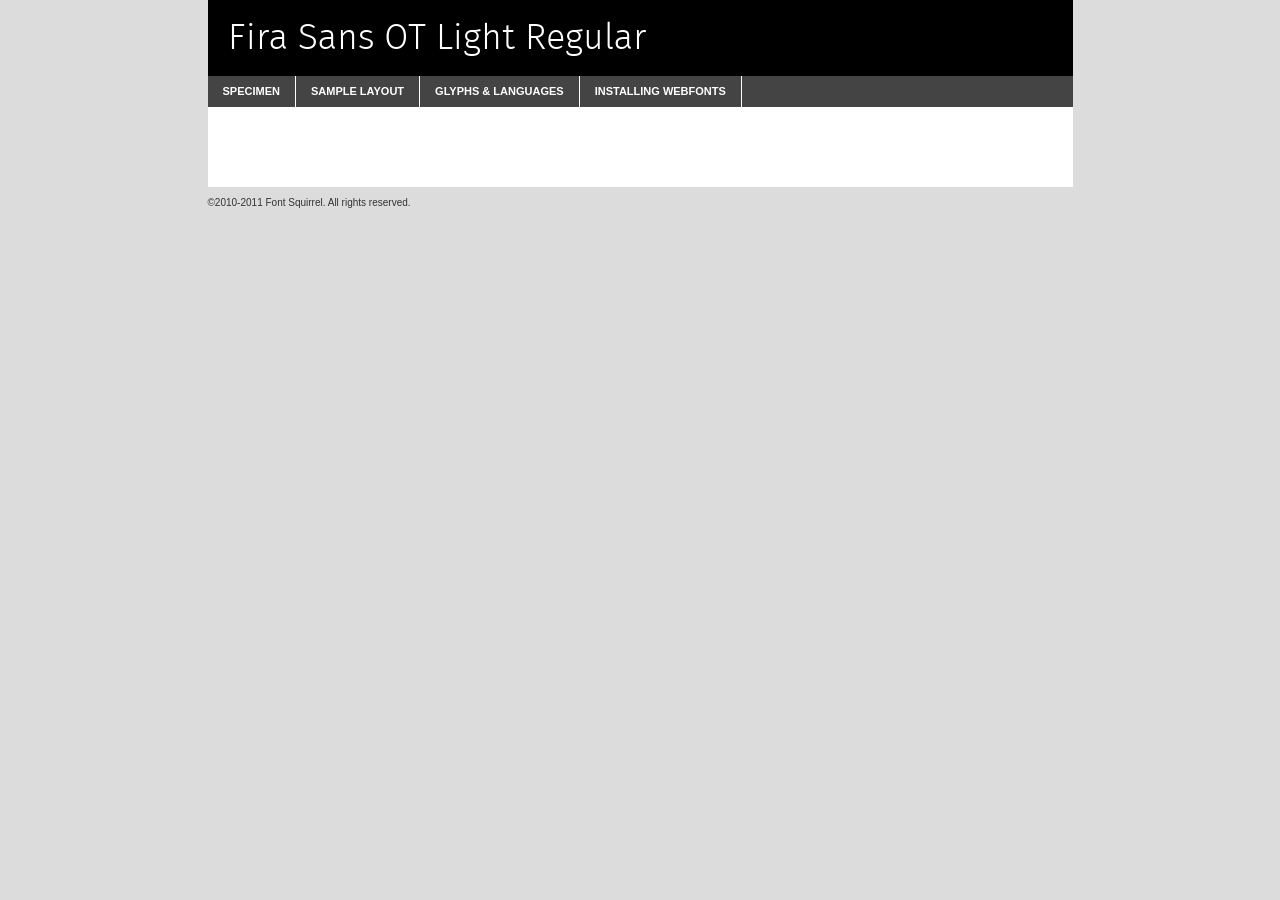
<file: css/fonts/fire-sans/firasansot-light-demo.html>
<!DOCTYPE html PUBLIC "-//W3C//DTD XHTML 1.0 Transitional//EN"
	"http://www.w3.org/TR/xhtml1/DTD/xhtml1-transitional.dtd">

<html xmlns="http://www.w3.org/1999/xhtml" xml:lang="en" lang="en">
<head>
	<meta http-equiv="Content-Type" content="text/html; charset=utf-8" />
	<script src="http://ajax.googleapis.com/ajax/libs/jquery/1.7.2/jquery.min.js" type="text/javascript" charset="utf-8"></script>
	<script src="specimen_files/easytabs.js" type="text/javascript" charset="utf-8"></script>
	<link rel="stylesheet" href="specimen_files/specimen_stylesheet.css" type="text/css" charset="utf-8" />
	<link rel="stylesheet" href="stylesheet.css" type="text/css" charset="utf-8" />

	<style type="text/css">
					body{
				font-family: 'fira_sans_otlight';
							}
		</style>

	<title>Fira Sans OT Light Regular Specimen</title>
	
	
	<script type="text/javascript" charset="utf-8">
		$(document).ready(function() {
			$('#container').easyTabs({defaultContent:1});
		});
	</script>
</head>

<body>
<div id="container">
	<div id="header">
		Fira Sans OT Light Regular	</div>
	<ul class="tabs">
		<li><a href="#specimen">Specimen</a></li>
		<li><a href="#layout">Sample Layout</a></li>
				<li><a href="#glyphs">Glyphs &amp; Languages</a></li>
		<li><a href="#installing">Installing Webfonts</a></li>
		
	</ul>
	
	<div id="main_content">

		
			<div id="specimen">
		
				<div class="section">
					<div class="grid12 firstcol">
						<div class="huge">AaBb</div>
					</div>
				</div>
		
				<div class="section">
					<div class="glyph_range">A&#x200B;B&#x200b;C&#x200b;D&#x200b;E&#x200b;F&#x200b;G&#x200b;H&#x200b;I&#x200b;J&#x200b;K&#x200b;L&#x200b;M&#x200b;N&#x200b;O&#x200b;P&#x200b;Q&#x200b;R&#x200b;S&#x200b;T&#x200b;U&#x200b;V&#x200b;W&#x200b;X&#x200b;Y&#x200b;Z&#x200b;a&#x200b;b&#x200b;c&#x200b;d&#x200b;e&#x200b;f&#x200b;g&#x200b;h&#x200b;i&#x200b;j&#x200b;k&#x200b;l&#x200b;m&#x200b;n&#x200b;o&#x200b;p&#x200b;q&#x200b;r&#x200b;s&#x200b;t&#x200b;u&#x200b;v&#x200b;w&#x200b;x&#x200b;y&#x200b;z&#x200b;1&#x200b;2&#x200b;3&#x200b;4&#x200b;5&#x200b;6&#x200b;7&#x200b;8&#x200b;9&#x200b;0&#x200b;&amp;&#x200b;.&#x200b;,&#x200b;?&#x200b;!&#x200b;&#64;&#x200b;(&#x200b;)&#x200b;#&#x200b;$&#x200b;%&#x200b;*&#x200b;+&#x200b;-&#x200b;=&#x200b;:&#x200b;;</div>
				</div>
				<div class="section">
					<div class="grid12 firstcol">
						<table class="sample_table">
							<tr><td>10</td><td class="size10">abcdefghijklmnopqrstuvwxyzABCDEFGHIJKLMNOPQRSTUVWXYZ0123456789abcdefghijklmnopqrstuvwxyzABCDEFGHIJKLMNOPQRSTUVWXYZ0123456789abcdefghijklmnopqrstuvwxyzABCDEFGHIJKLMNOPQRSTUVWXYZ</td></tr>
							<tr><td>11</td><td class="size11">abcdefghijklmnopqrstuvwxyzABCDEFGHIJKLMNOPQRSTUVWXYZ0123456789abcdefghijklmnopqrstuvwxyzABCDEFGHIJKLMNOPQRSTUVWXYZ0123456789abcdefghijklmnopqrstuvwxyzABCDEFGHIJKLMNOPQRSTUVWXYZ</td></tr>
							<tr><td>12</td><td class="size12">abcdefghijklmnopqrstuvwxyzABCDEFGHIJKLMNOPQRSTUVWXYZ0123456789abcdefghijklmnopqrstuvwxyzABCDEFGHIJKLMNOPQRSTUVWXYZ0123456789abcdefghijklmnopqrstuvwxyzABCDEFGHIJKLMNOPQRSTUVWXYZ</td></tr>
							<tr><td>13</td><td class="size13">abcdefghijklmnopqrstuvwxyzABCDEFGHIJKLMNOPQRSTUVWXYZ0123456789abcdefghijklmnopqrstuvwxyzABCDEFGHIJKLMNOPQRSTUVWXYZ0123456789abcdefghijklmnopqrstuvwxyzABCDEFGHIJKLMNOPQRSTUVWXYZ</td></tr>
							<tr><td>14</td><td class="size14">abcdefghijklmnopqrstuvwxyzABCDEFGHIJKLMNOPQRSTUVWXYZ0123456789abcdefghijklmnopqrstuvwxyzABCDEFGHIJKLMNOPQRSTUVWXYZ0123456789abcdefghijklmnopqrstuvwxyzABCDEFGHIJKLMNOPQRSTUVWXYZ</td></tr>
							<tr><td>16</td><td class="size16">abcdefghijklmnopqrstuvwxyzABCDEFGHIJKLMNOPQRSTUVWXYZ0123456789abcdefghijklmnopqrstuvwxyzABCDEFGHIJKLMNOPQRSTUVWXYZ</td></tr>
							<tr><td>18</td><td class="size18">abcdefghijklmnopqrstuvwxyzABCDEFGHIJKLMNOPQRSTUVWXYZ0123456789abcdefghijklmnopqrstuvwxyzABCDEFGHIJKLMNOPQRSTUVWXYZ</td></tr>
							<tr><td>20</td><td class="size20">abcdefghijklmnopqrstuvwxyzABCDEFGHIJKLMNOPQRSTUVWXYZ0123456789abcdefghijklmnopqrstuvwxyzABCDEFGHIJKLMNOPQRSTUVWXYZ</td></tr>
							<tr><td>24</td><td class="size24">abcdefghijklmnopqrstuvwxyzABCDEFGHIJKLMNOPQRSTUVWXYZ0123456789abcdefghijklmnopqrstuvwxyzABCDEFGHIJKLMNOPQRSTUVWXYZ</td></tr>
							<tr><td>30</td><td class="size30">abcdefghijklmnopqrstuvwxyzABCDEFGHIJKLMNOPQRSTUVWXYZ0123456789abcdefghijklmnopqrstuvwxyzABCDEFGHIJKLMNOPQRSTUVWXYZ</td></tr>
							<tr><td>36</td><td class="size36">abcdefghijklmnopqrstuvwxyzABCDEFGHIJKLMNOPQRSTUVWXYZ0123456789abcdefghijklmnopqrstuvwxyzABCDEFGHIJKLMNOPQRSTUVWXYZ</td></tr>
							<tr><td>48</td><td class="size48">abcdefghijklmnopqrstuvwxyzABCDEFGHIJKLMNOPQRSTUVWXYZ0123456789abcdefghijklmnopqrstuvwxyzABCDEFGHIJKLMNOPQRSTUVWXYZ</td></tr>
							<tr><td>60</td><td class="size60">abcdefghijklmnopqrstuvwxyzABCDEFGHIJKLMNOPQRSTUVWXYZ0123456789abcdefghijklmnopqrstuvwxyzABCDEFGHIJKLMNOPQRSTUVWXYZ</td></tr>
							<tr><td>72</td><td class="size72">abcdefghijklmnopqrstuvwxyzABCDEFGHIJKLMNOPQRSTUVWXYZ0123456789abcdefghijklmnopqrstuvwxyzABCDEFGHIJKLMNOPQRSTUVWXYZ</td></tr>
							<tr><td>90</td><td class="size90">abcdefghijklmnopqrstuvwxyzABCDEFGHIJKLMNOPQRSTUVWXYZ0123456789abcdefghijklmnopqrstuvwxyzABCDEFGHIJKLMNOPQRSTUVWXYZ</td></tr>
						</table>
				
					</div>
			
				</div>
		
		
		
								<div class="section" id="bodycomparison">


										<div id="xheight">
				<div class="fontbody">&#x25FC;&#x25FC;&#x25FC;&#x25FC;&#x25FC;&#x25FC;&#x25FC;&#x25FC;&#x25FC;&#x25FC;&#x25FC;&#x25FC;&#x25FC;&#x25FC;&#x25FC;&#x25FC;&#x25FC;&#x25FC;&#x25FC;&#x25FC;&#x25FC;&#x25FC;&#x25FC;&#x25FC;&#x25FC;&#x25FC;&#x25FC;&#x25FC;&#x25FC;&#x25FC;&#x25FC;&#x25FC;&#x25FC;&#x25FC;&#x25FC;&#x25FC;&#x25FC;&#x25FC;&#x25FC;&#x25FC;&#x25FC;&#x25FC;&#x25FC;&#x25FC;&#x25FC;&#x25FC;&#x25FC;&#x25FC;&#x25FC;&#x25FC;&#x25FC;&#x25FC;&#x25FC;&#x25FC;&#x25FC;&#x25FC;&#x25FC;&#x25FC;&#x25FC;&#x25FC;&#x25FC;&#x25FC;&#x25FC;&#x25FC;&#x25FC;&#x25FC;&#x25FC;&#x25FC;&#x25FC;&#x25FC;&#x25FC;&#x25FC;&#x25FC;&#x25FC;&#x25FC;&#x25FC;&#x25FC;&#x25FC;&#x25FC;&#x25FC;&#x25FC;&#x25FC;&#x25FC;&#x25FC;&#x25FC;&#x25FC;&#x25FC;&#x25FC;&#x25FC;&#x25FC;&#x25FC;&#x25FC;&#x25FC;&#x25FC;&#x25FC;&#x25FC;&#x25FC;&#x25FC;&#x25FC;body</div><div class="arialbody">body</div><div class="verdanabody">body</div><div class="georgiabody">body</div></div>
										<div class="fontbody" style="z-index:1">
											body<span>Fira Sans OT Light Regular</span>
										</div>
										<div class="arialbody" style="z-index:1">
											body<span>Arial</span>
										</div>
										<div class="verdanabody" style="z-index:1">
											body<span>Verdana</span>
										</div>
										<div class="georgiabody" style="z-index:1">
											body<span>Georgia</span>
										</div>



								</div>
		
		
				<div class="section psample psample_row1" id="">
					
					<div class="grid2 firstcol">
						<p class="size10"><span>10.</span>Aenean lacinia bibendum nulla sed consectetur. Fusce dapibus, tellus ac cursus commodo, tortor mauris condimentum nibh, ut fermentum massa justo sit amet risus. Nullam id dolor id nibh ultricies vehicula ut id elit. Cum sociis natoque penatibus et magnis dis parturient montes, nascetur ridiculus mus. Nulla vitae elit libero, a pharetra augue.</p>
			
					</div>
					<div class="grid3">
						<p class="size11"><span>11.</span>Aenean lacinia bibendum nulla sed consectetur. Fusce dapibus, tellus ac cursus commodo, tortor mauris condimentum nibh, ut fermentum massa justo sit amet risus. Nullam id dolor id nibh ultricies vehicula ut id elit. Cum sociis natoque penatibus et magnis dis parturient montes, nascetur ridiculus mus. Nulla vitae elit libero, a pharetra augue.</p>
			
					</div>
					<div class="grid3">
						<p class="size12"><span>12.</span>Aenean lacinia bibendum nulla sed consectetur. Fusce dapibus, tellus ac cursus commodo, tortor mauris condimentum nibh, ut fermentum massa justo sit amet risus. Nullam id dolor id nibh ultricies vehicula ut id elit. Cum sociis natoque penatibus et magnis dis parturient montes, nascetur ridiculus mus. Nulla vitae elit libero, a pharetra augue.</p>
			
					</div>
					<div class="grid4">
						<p class="size13"><span>13.</span>Aenean lacinia bibendum nulla sed consectetur. Fusce dapibus, tellus ac cursus commodo, tortor mauris condimentum nibh, ut fermentum massa justo sit amet risus. Nullam id dolor id nibh ultricies vehicula ut id elit. Cum sociis natoque penatibus et magnis dis parturient montes, nascetur ridiculus mus. Nulla vitae elit libero, a pharetra augue.</p>
			
					</div>
					<div class="white_blend"></div>
					
				</div>
				<div class="section psample psample_row2" id="">
					<div class="grid3 firstcol">
						<p class="size14"><span>14.</span>Aenean lacinia bibendum nulla sed consectetur. Fusce dapibus, tellus ac cursus commodo, tortor mauris condimentum nibh, ut fermentum massa justo sit amet risus. Nullam id dolor id nibh ultricies vehicula ut id elit. Cum sociis natoque penatibus et magnis dis parturient montes, nascetur ridiculus mus. Nulla vitae elit libero, a pharetra augue.</p>
			
					</div>
					<div class="grid4">
						<p class="size16"><span>16.</span>Aenean lacinia bibendum nulla sed consectetur. Fusce dapibus, tellus ac cursus commodo, tortor mauris condimentum nibh, ut fermentum massa justo sit amet risus. Nullam id dolor id nibh ultricies vehicula ut id elit. Cum sociis natoque penatibus et magnis dis parturient montes, nascetur ridiculus mus. Nulla vitae elit libero, a pharetra augue.</p>
			
					</div>
					<div class="grid5">
						<p class="size18"><span>18.</span>Aenean lacinia bibendum nulla sed consectetur. Fusce dapibus, tellus ac cursus commodo, tortor mauris condimentum nibh, ut fermentum massa justo sit amet risus. Nullam id dolor id nibh ultricies vehicula ut id elit. Cum sociis natoque penatibus et magnis dis parturient montes, nascetur ridiculus mus. Nulla vitae elit libero, a pharetra augue.</p>
			
					</div>

					<div class="white_blend"></div>

				</div>
				
				<div class="section psample psample_row3" id="">
					<div class="grid5 firstcol">
						<p class="size20"><span>20.</span>Aenean lacinia bibendum nulla sed consectetur. Fusce dapibus, tellus ac cursus commodo, tortor mauris condimentum nibh, ut fermentum massa justo sit amet risus. Nullam id dolor id nibh ultricies vehicula ut id elit. Cum sociis natoque penatibus et magnis dis parturient montes, nascetur ridiculus mus. Nulla vitae elit libero, a pharetra augue.</p>
					</div>
					<div class="grid7">
						<p class="size24"><span>24.</span>Aenean lacinia bibendum nulla sed consectetur. Fusce dapibus, tellus ac cursus commodo, tortor mauris condimentum nibh, ut fermentum massa justo sit amet risus. Nullam id dolor id nibh ultricies vehicula ut id elit. Cum sociis natoque penatibus et magnis dis parturient montes, nascetur ridiculus mus. Nulla vitae elit libero, a pharetra augue.</p>
					</div>
					
					<div class="white_blend"></div>
					
				</div>
				
				<div class="section psample psample_row4" id="">
					<div class="grid12 firstcol">
						<p class="size30"><span>30.</span>Aenean lacinia bibendum nulla sed consectetur. Fusce dapibus, tellus ac cursus commodo, tortor mauris condimentum nibh, ut fermentum massa justo sit amet risus. Nullam id dolor id nibh ultricies vehicula ut id elit. Cum sociis natoque penatibus et magnis dis parturient montes, nascetur ridiculus mus. Nulla vitae elit libero, a pharetra augue.</p>
					</div>
					<div class="white_blend"></div>
					
				</div>
				
				
				
				<div class="section psample psample_row1 fullreverse">
					<div class="grid2 firstcol">
						<p class="size10"><span>10.</span>Aenean lacinia bibendum nulla sed consectetur. Fusce dapibus, tellus ac cursus commodo, tortor mauris condimentum nibh, ut fermentum massa justo sit amet risus. Nullam id dolor id nibh ultricies vehicula ut id elit. Cum sociis natoque penatibus et magnis dis parturient montes, nascetur ridiculus mus. Nulla vitae elit libero, a pharetra augue.</p>
			
					</div>
					<div class="grid3">
						<p class="size11"><span>11.</span>Aenean lacinia bibendum nulla sed consectetur. Fusce dapibus, tellus ac cursus commodo, tortor mauris condimentum nibh, ut fermentum massa justo sit amet risus. Nullam id dolor id nibh ultricies vehicula ut id elit. Cum sociis natoque penatibus et magnis dis parturient montes, nascetur ridiculus mus. Nulla vitae elit libero, a pharetra augue.</p>
			
					</div>
					<div class="grid3">
						<p class="size12"><span>12.</span>Aenean lacinia bibendum nulla sed consectetur. Fusce dapibus, tellus ac cursus commodo, tortor mauris condimentum nibh, ut fermentum massa justo sit amet risus. Nullam id dolor id nibh ultricies vehicula ut id elit. Cum sociis natoque penatibus et magnis dis parturient montes, nascetur ridiculus mus. Nulla vitae elit libero, a pharetra augue.</p>
			
					</div>
					<div class="grid4">
						<p class="size13"><span>13.</span>Aenean lacinia bibendum nulla sed consectetur. Fusce dapibus, tellus ac cursus commodo, tortor mauris condimentum nibh, ut fermentum massa justo sit amet risus. Nullam id dolor id nibh ultricies vehicula ut id elit. Cum sociis natoque penatibus et magnis dis parturient montes, nascetur ridiculus mus. Nulla vitae elit libero, a pharetra augue.</p>
			
					</div>
					<div class="black_blend"></div>
					
				</div>
				
				<div class="section psample psample_row2 fullreverse">
					<div class="grid3 firstcol">
						<p class="size14"><span>14.</span>Aenean lacinia bibendum nulla sed consectetur. Fusce dapibus, tellus ac cursus commodo, tortor mauris condimentum nibh, ut fermentum massa justo sit amet risus. Nullam id dolor id nibh ultricies vehicula ut id elit. Cum sociis natoque penatibus et magnis dis parturient montes, nascetur ridiculus mus. Nulla vitae elit libero, a pharetra augue.</p>
			
					</div>
					<div class="grid4">
						<p class="size16"><span>16.</span>Aenean lacinia bibendum nulla sed consectetur. Fusce dapibus, tellus ac cursus commodo, tortor mauris condimentum nibh, ut fermentum massa justo sit amet risus. Nullam id dolor id nibh ultricies vehicula ut id elit. Cum sociis natoque penatibus et magnis dis parturient montes, nascetur ridiculus mus. Nulla vitae elit libero, a pharetra augue.</p>
			
					</div>
					<div class="grid5">
						<p class="size18"><span>18.</span>Aenean lacinia bibendum nulla sed consectetur. Fusce dapibus, tellus ac cursus commodo, tortor mauris condimentum nibh, ut fermentum massa justo sit amet risus. Nullam id dolor id nibh ultricies vehicula ut id elit. Cum sociis natoque penatibus et magnis dis parturient montes, nascetur ridiculus mus. Nulla vitae elit libero, a pharetra augue.</p>
			
					</div>
					<div class="black_blend"></div>

				</div>
				
				<div class="section psample fullreverse psample_row3" id="">
					<div class="grid5 firstcol">
						<p class="size20"><span>20.</span>Aenean lacinia bibendum nulla sed consectetur. Fusce dapibus, tellus ac cursus commodo, tortor mauris condimentum nibh, ut fermentum massa justo sit amet risus. Nullam id dolor id nibh ultricies vehicula ut id elit. Cum sociis natoque penatibus et magnis dis parturient montes, nascetur ridiculus mus. Nulla vitae elit libero, a pharetra augue.</p>
					</div>
					<div class="grid7">
						<p class="size24"><span>24.</span>Aenean lacinia bibendum nulla sed consectetur. Fusce dapibus, tellus ac cursus commodo, tortor mauris condimentum nibh, ut fermentum massa justo sit amet risus. Nullam id dolor id nibh ultricies vehicula ut id elit. Cum sociis natoque penatibus et magnis dis parturient montes, nascetur ridiculus mus. Nulla vitae elit libero, a pharetra augue.</p>
					</div>
					
					<div class="black_blend"></div>
					
				</div>
				
				<div class="section psample fullreverse psample_row4" id="" style="border-bottom: 20px #000 solid;">
					<div class="grid12 firstcol">
						<p class="size30"><span>30.</span>Aenean lacinia bibendum nulla sed consectetur. Fusce dapibus, tellus ac cursus commodo, tortor mauris condimentum nibh, ut fermentum massa justo sit amet risus. Nullam id dolor id nibh ultricies vehicula ut id elit. Cum sociis natoque penatibus et magnis dis parturient montes, nascetur ridiculus mus. Nulla vitae elit libero, a pharetra augue.</p>
					</div>
					<div class="black_blend"></div>
					
				</div>
				
				
				
				
			</div>
			
			<div id="layout">
				
				<div class="section">
					
					<div class="grid12 firstcol">
						<h1>Lorem Ipsum Dolor</h1>
						<h2>Etiam porta sem malesuada magna mollis euismod</h2>
						
						<p class="byline">By <a href="#link">Aenean Lacinia</a></p>
					</div>
				</div>
				<div class="section">
					<div class="grid8 firstcol">
						<p class="large">Donec sed odio dui. Morbi leo risus, porta ac consectetur ac, vestibulum at eros. Fusce dapibus, tellus ac cursus commodo, tortor mauris condimentum nibh, ut fermentum massa justo sit amet risus. </p>

						
						<h3>Pellentesque ornare sem</h3>

						<p>Maecenas sed diam eget risus varius blandit sit amet non magna. Maecenas faucibus mollis interdum. Donec ullamcorper nulla non metus auctor fringilla. Nullam id dolor id nibh ultricies vehicula ut id elit. Nullam id dolor id nibh ultricies vehicula ut id elit. </p>

						<p>Aenean eu leo quam. Pellentesque ornare sem lacinia quam venenatis vestibulum. Lorem ipsum dolor sit amet, consectetur adipiscing elit. Cum sociis natoque penatibus et magnis dis parturient montes, nascetur ridiculus mus. </p>

						<p>Nulla vitae elit libero, a pharetra augue. Praesent commodo cursus magna, vel scelerisque nisl consectetur et. Aenean lacinia bibendum nulla sed consectetur. </p>

						<p>Nullam quis risus eget urna mollis ornare vel eu leo. Nullam quis risus eget urna mollis ornare vel eu leo. Maecenas sed diam eget risus varius blandit sit amet non magna. Donec ullamcorper nulla non metus auctor fringilla. </p>

						<h3>Cras mattis consectetur</h3>

						<p>Aenean eu leo quam. Pellentesque ornare sem lacinia quam venenatis vestibulum. Aenean lacinia bibendum nulla sed consectetur. Integer posuere erat a ante venenatis dapibus posuere velit aliquet. Cras mattis consectetur purus sit amet fermentum. </p>

						<p>Nullam id dolor id nibh ultricies vehicula ut id elit. Nullam quis risus eget urna mollis ornare vel eu leo. Cras mattis consectetur purus sit amet fermentum.</p>
					</div>
					
					<div class="grid4 sidebar">
						
						<div class="box reverse">
							<p class="last">Nullam quis risus eget urna mollis ornare vel eu leo. Donec ullamcorper nulla non metus auctor fringilla. Cras mattis consectetur purus sit amet fermentum. Sed posuere consectetur est at lobortis. Lorem ipsum dolor sit amet, consectetur adipiscing elit. </p>
						</div>
						
						<p class="caption">Maecenas sed diam eget risus varius.</p>

						<p>Vestibulum id ligula porta felis euismod semper. Integer posuere erat a ante venenatis dapibus posuere velit aliquet. Vestibulum id ligula porta felis euismod semper. Sed posuere consectetur est at lobortis. Maecenas sed diam eget risus varius blandit sit amet non magna. Fusce dapibus, tellus ac cursus commodo, tortor mauris condimentum nibh, ut fermentum massa justo sit amet risus. </p>

					

						<p>Duis mollis, est non commodo luctus, nisi erat porttitor ligula, eget lacinia odio sem nec elit. Aenean lacinia bibendum nulla sed consectetur. Vivamus sagittis lacus vel augue laoreet rutrum faucibus dolor auctor. Aenean lacinia bibendum nulla sed consectetur. Nullam quis risus eget urna mollis ornare vel eu leo. </p>

						<p>Praesent commodo cursus magna, vel scelerisque nisl consectetur et. Donec ullamcorper nulla non metus auctor fringilla. Maecenas faucibus mollis interdum. Fusce dapibus, tellus ac cursus commodo, tortor mauris condimentum nibh, ut fermentum massa justo sit amet risus. </p>

					</div>
				</div>
				
			</div>


			



		<div id="glyphs">
			<div class="section">
				<div class="grid12 firstcol">
			
				<h1>Language Support</h1>
				<p>The subset of Fira Sans OT Light Regular in this kit supports the following languages:<br />
			
					Albanian, Basque, Breton, Chamorro, Danish, Dutch, English, Faroese, Finnish, French, Frisian, Galician, German, Icelandic, Italian, Malagasy, Norwegian, Portuguese, Spanish, Swedish				</p>
				<h1>Glyph Chart</h1>
				<p>The subset of Fira Sans OT Light Regular in this kit includes all the glyphs listed below. Unicode entities are included above each glyph to help you insert individual characters into your layout.</p>
				<div id="glyph_chart">
			
																														 <div><p>&amp;#13;</p>&#13;</div>
																				 <div><p>&amp;#32;</p>&#32;</div>
																				 <div><p>&amp;#33;</p>&#33;</div>
																				 <div><p>&amp;#34;</p>&#34;</div>
																				 <div><p>&amp;#35;</p>&#35;</div>
																				 <div><p>&amp;#36;</p>&#36;</div>
																				 <div><p>&amp;#37;</p>&#37;</div>
																				 <div><p>&amp;#38;</p>&#38;</div>
																				 <div><p>&amp;#39;</p>&#39;</div>
																				 <div><p>&amp;#40;</p>&#40;</div>
																				 <div><p>&amp;#41;</p>&#41;</div>
																				 <div><p>&amp;#42;</p>&#42;</div>
																				 <div><p>&amp;#43;</p>&#43;</div>
																				 <div><p>&amp;#44;</p>&#44;</div>
																				 <div><p>&amp;#45;</p>&#45;</div>
																				 <div><p>&amp;#46;</p>&#46;</div>
																				 <div><p>&amp;#47;</p>&#47;</div>
																				 <div><p>&amp;#48;</p>&#48;</div>
																				 <div><p>&amp;#49;</p>&#49;</div>
																				 <div><p>&amp;#50;</p>&#50;</div>
																				 <div><p>&amp;#51;</p>&#51;</div>
																				 <div><p>&amp;#52;</p>&#52;</div>
																				 <div><p>&amp;#53;</p>&#53;</div>
																				 <div><p>&amp;#54;</p>&#54;</div>
																				 <div><p>&amp;#55;</p>&#55;</div>
																				 <div><p>&amp;#56;</p>&#56;</div>
																				 <div><p>&amp;#57;</p>&#57;</div>
																				 <div><p>&amp;#58;</p>&#58;</div>
																				 <div><p>&amp;#59;</p>&#59;</div>
																				 <div><p>&amp;#60;</p>&#60;</div>
																				 <div><p>&amp;#61;</p>&#61;</div>
																				 <div><p>&amp;#62;</p>&#62;</div>
																				 <div><p>&amp;#63;</p>&#63;</div>
																				 <div><p>&amp;#64;</p>&#64;</div>
																				 <div><p>&amp;#65;</p>&#65;</div>
																				 <div><p>&amp;#66;</p>&#66;</div>
																				 <div><p>&amp;#67;</p>&#67;</div>
																				 <div><p>&amp;#68;</p>&#68;</div>
																				 <div><p>&amp;#69;</p>&#69;</div>
																				 <div><p>&amp;#70;</p>&#70;</div>
																				 <div><p>&amp;#71;</p>&#71;</div>
																				 <div><p>&amp;#72;</p>&#72;</div>
																				 <div><p>&amp;#73;</p>&#73;</div>
																				 <div><p>&amp;#74;</p>&#74;</div>
																				 <div><p>&amp;#75;</p>&#75;</div>
																				 <div><p>&amp;#76;</p>&#76;</div>
																				 <div><p>&amp;#77;</p>&#77;</div>
																				 <div><p>&amp;#78;</p>&#78;</div>
																				 <div><p>&amp;#79;</p>&#79;</div>
																				 <div><p>&amp;#80;</p>&#80;</div>
																				 <div><p>&amp;#81;</p>&#81;</div>
																				 <div><p>&amp;#82;</p>&#82;</div>
																				 <div><p>&amp;#83;</p>&#83;</div>
																				 <div><p>&amp;#84;</p>&#84;</div>
																				 <div><p>&amp;#85;</p>&#85;</div>
																				 <div><p>&amp;#86;</p>&#86;</div>
																				 <div><p>&amp;#87;</p>&#87;</div>
																				 <div><p>&amp;#88;</p>&#88;</div>
																				 <div><p>&amp;#89;</p>&#89;</div>
																				 <div><p>&amp;#90;</p>&#90;</div>
																				 <div><p>&amp;#91;</p>&#91;</div>
																				 <div><p>&amp;#92;</p>&#92;</div>
																				 <div><p>&amp;#93;</p>&#93;</div>
																				 <div><p>&amp;#94;</p>&#94;</div>
																				 <div><p>&amp;#95;</p>&#95;</div>
																				 <div><p>&amp;#96;</p>&#96;</div>
																				 <div><p>&amp;#97;</p>&#97;</div>
																				 <div><p>&amp;#98;</p>&#98;</div>
																				 <div><p>&amp;#99;</p>&#99;</div>
																				 <div><p>&amp;#100;</p>&#100;</div>
																				 <div><p>&amp;#101;</p>&#101;</div>
																				 <div><p>&amp;#102;</p>&#102;</div>
																				 <div><p>&amp;#103;</p>&#103;</div>
																				 <div><p>&amp;#104;</p>&#104;</div>
																				 <div><p>&amp;#105;</p>&#105;</div>
																				 <div><p>&amp;#106;</p>&#106;</div>
																				 <div><p>&amp;#107;</p>&#107;</div>
																				 <div><p>&amp;#108;</p>&#108;</div>
																				 <div><p>&amp;#109;</p>&#109;</div>
																				 <div><p>&amp;#110;</p>&#110;</div>
																				 <div><p>&amp;#111;</p>&#111;</div>
																				 <div><p>&amp;#112;</p>&#112;</div>
																				 <div><p>&amp;#113;</p>&#113;</div>
																				 <div><p>&amp;#114;</p>&#114;</div>
																				 <div><p>&amp;#115;</p>&#115;</div>
																				 <div><p>&amp;#116;</p>&#116;</div>
																				 <div><p>&amp;#117;</p>&#117;</div>
																				 <div><p>&amp;#118;</p>&#118;</div>
																				 <div><p>&amp;#119;</p>&#119;</div>
																				 <div><p>&amp;#120;</p>&#120;</div>
																				 <div><p>&amp;#121;</p>&#121;</div>
																				 <div><p>&amp;#122;</p>&#122;</div>
																				 <div><p>&amp;#123;</p>&#123;</div>
																				 <div><p>&amp;#124;</p>&#124;</div>
																				 <div><p>&amp;#125;</p>&#125;</div>
																				 <div><p>&amp;#126;</p>&#126;</div>
																				 <div><p>&amp;#160;</p>&#160;</div>
																				 <div><p>&amp;#161;</p>&#161;</div>
																				 <div><p>&amp;#162;</p>&#162;</div>
																				 <div><p>&amp;#163;</p>&#163;</div>
																				 <div><p>&amp;#164;</p>&#164;</div>
																				 <div><p>&amp;#165;</p>&#165;</div>
																				 <div><p>&amp;#166;</p>&#166;</div>
																				 <div><p>&amp;#167;</p>&#167;</div>
																				 <div><p>&amp;#168;</p>&#168;</div>
																				 <div><p>&amp;#169;</p>&#169;</div>
																				 <div><p>&amp;#170;</p>&#170;</div>
																				 <div><p>&amp;#171;</p>&#171;</div>
																				 <div><p>&amp;#172;</p>&#172;</div>
																				 <div><p>&amp;#173;</p>&#173;</div>
																				 <div><p>&amp;#174;</p>&#174;</div>
																				 <div><p>&amp;#175;</p>&#175;</div>
																				 <div><p>&amp;#176;</p>&#176;</div>
																				 <div><p>&amp;#177;</p>&#177;</div>
																				 <div><p>&amp;#178;</p>&#178;</div>
																				 <div><p>&amp;#179;</p>&#179;</div>
																				 <div><p>&amp;#180;</p>&#180;</div>
																				 <div><p>&amp;#181;</p>&#181;</div>
																				 <div><p>&amp;#182;</p>&#182;</div>
																				 <div><p>&amp;#183;</p>&#183;</div>
																				 <div><p>&amp;#184;</p>&#184;</div>
																				 <div><p>&amp;#185;</p>&#185;</div>
																				 <div><p>&amp;#186;</p>&#186;</div>
																				 <div><p>&amp;#187;</p>&#187;</div>
																				 <div><p>&amp;#188;</p>&#188;</div>
																				 <div><p>&amp;#189;</p>&#189;</div>
																				 <div><p>&amp;#190;</p>&#190;</div>
																				 <div><p>&amp;#191;</p>&#191;</div>
																				 <div><p>&amp;#192;</p>&#192;</div>
																				 <div><p>&amp;#193;</p>&#193;</div>
																				 <div><p>&amp;#194;</p>&#194;</div>
																				 <div><p>&amp;#195;</p>&#195;</div>
																				 <div><p>&amp;#196;</p>&#196;</div>
																				 <div><p>&amp;#197;</p>&#197;</div>
																				 <div><p>&amp;#198;</p>&#198;</div>
																				 <div><p>&amp;#199;</p>&#199;</div>
																				 <div><p>&amp;#200;</p>&#200;</div>
																				 <div><p>&amp;#201;</p>&#201;</div>
																				 <div><p>&amp;#202;</p>&#202;</div>
																				 <div><p>&amp;#203;</p>&#203;</div>
																				 <div><p>&amp;#204;</p>&#204;</div>
																				 <div><p>&amp;#205;</p>&#205;</div>
																				 <div><p>&amp;#206;</p>&#206;</div>
																				 <div><p>&amp;#207;</p>&#207;</div>
																				 <div><p>&amp;#208;</p>&#208;</div>
																				 <div><p>&amp;#209;</p>&#209;</div>
																				 <div><p>&amp;#210;</p>&#210;</div>
																				 <div><p>&amp;#211;</p>&#211;</div>
																				 <div><p>&amp;#212;</p>&#212;</div>
																				 <div><p>&amp;#213;</p>&#213;</div>
																				 <div><p>&amp;#214;</p>&#214;</div>
																				 <div><p>&amp;#215;</p>&#215;</div>
																				 <div><p>&amp;#216;</p>&#216;</div>
																				 <div><p>&amp;#217;</p>&#217;</div>
																				 <div><p>&amp;#218;</p>&#218;</div>
																				 <div><p>&amp;#219;</p>&#219;</div>
																				 <div><p>&amp;#220;</p>&#220;</div>
																				 <div><p>&amp;#221;</p>&#221;</div>
																				 <div><p>&amp;#222;</p>&#222;</div>
																				 <div><p>&amp;#223;</p>&#223;</div>
																				 <div><p>&amp;#224;</p>&#224;</div>
																				 <div><p>&amp;#225;</p>&#225;</div>
																				 <div><p>&amp;#226;</p>&#226;</div>
																				 <div><p>&amp;#227;</p>&#227;</div>
																				 <div><p>&amp;#228;</p>&#228;</div>
																				 <div><p>&amp;#229;</p>&#229;</div>
																				 <div><p>&amp;#230;</p>&#230;</div>
																				 <div><p>&amp;#231;</p>&#231;</div>
																				 <div><p>&amp;#232;</p>&#232;</div>
																				 <div><p>&amp;#233;</p>&#233;</div>
																				 <div><p>&amp;#234;</p>&#234;</div>
																				 <div><p>&amp;#235;</p>&#235;</div>
																				 <div><p>&amp;#236;</p>&#236;</div>
																				 <div><p>&amp;#237;</p>&#237;</div>
																				 <div><p>&amp;#238;</p>&#238;</div>
																				 <div><p>&amp;#239;</p>&#239;</div>
																				 <div><p>&amp;#240;</p>&#240;</div>
																				 <div><p>&amp;#241;</p>&#241;</div>
																				 <div><p>&amp;#242;</p>&#242;</div>
																				 <div><p>&amp;#243;</p>&#243;</div>
																				 <div><p>&amp;#244;</p>&#244;</div>
																				 <div><p>&amp;#245;</p>&#245;</div>
																				 <div><p>&amp;#246;</p>&#246;</div>
																				 <div><p>&amp;#247;</p>&#247;</div>
																				 <div><p>&amp;#248;</p>&#248;</div>
																				 <div><p>&amp;#249;</p>&#249;</div>
																				 <div><p>&amp;#250;</p>&#250;</div>
																				 <div><p>&amp;#251;</p>&#251;</div>
																				 <div><p>&amp;#252;</p>&#252;</div>
																				 <div><p>&amp;#253;</p>&#253;</div>
																				 <div><p>&amp;#254;</p>&#254;</div>
																				 <div><p>&amp;#255;</p>&#255;</div>
																				 <div><p>&amp;#338;</p>&#338;</div>
																				 <div><p>&amp;#339;</p>&#339;</div>
																				 <div><p>&amp;#376;</p>&#376;</div>
																				 <div><p>&amp;#710;</p>&#710;</div>
																				 <div><p>&amp;#732;</p>&#732;</div>
																				 <div><p>&amp;#8192;</p>&#8192;</div>
																				 <div><p>&amp;#8193;</p>&#8193;</div>
																				 <div><p>&amp;#8194;</p>&#8194;</div>
																				 <div><p>&amp;#8195;</p>&#8195;</div>
																				 <div><p>&amp;#8196;</p>&#8196;</div>
																				 <div><p>&amp;#8197;</p>&#8197;</div>
																				 <div><p>&amp;#8198;</p>&#8198;</div>
																				 <div><p>&amp;#8199;</p>&#8199;</div>
																				 <div><p>&amp;#8200;</p>&#8200;</div>
																				 <div><p>&amp;#8201;</p>&#8201;</div>
																				 <div><p>&amp;#8202;</p>&#8202;</div>
																				 <div><p>&amp;#8208;</p>&#8208;</div>
																				 <div><p>&amp;#8209;</p>&#8209;</div>
																				 <div><p>&amp;#8210;</p>&#8210;</div>
																				 <div><p>&amp;#8211;</p>&#8211;</div>
																				 <div><p>&amp;#8212;</p>&#8212;</div>
																				 <div><p>&amp;#8216;</p>&#8216;</div>
																				 <div><p>&amp;#8217;</p>&#8217;</div>
																				 <div><p>&amp;#8218;</p>&#8218;</div>
																				 <div><p>&amp;#8220;</p>&#8220;</div>
																				 <div><p>&amp;#8221;</p>&#8221;</div>
																				 <div><p>&amp;#8222;</p>&#8222;</div>
																				 <div><p>&amp;#8226;</p>&#8226;</div>
																				 <div><p>&amp;#8230;</p>&#8230;</div>
																				 <div><p>&amp;#8239;</p>&#8239;</div>
																				 <div><p>&amp;#8249;</p>&#8249;</div>
																				 <div><p>&amp;#8250;</p>&#8250;</div>
																				 <div><p>&amp;#8287;</p>&#8287;</div>
																				 <div><p>&amp;#8364;</p>&#8364;</div>
																				 <div><p>&amp;#8482;</p>&#8482;</div>
																				 <div><p>&amp;#9724;</p>&#9724;</div>
																				 <div><p>&amp;#64257;</p>&#64257;</div>
																				 <div><p>&amp;#64258;</p>&#64258;</div>
																																						</div>	
				</div>
		
		
			</div>
		</div>
		
		
		<div id="specs">
			
		</div>
	
		<div id="installing">
			<div class="section">
				<div class="grid7 firstcol">
					<h1>Installing Webfonts</h1>
					
					<p>Webfonts are supported by all major browser platforms but not all in the same way. There are currently four different font formats that must be included in order to target all browsers. This includes TTF, WOFF, EOT and SVG.</p>
					
					<h2>1. Upload your webfonts</h2>
					<p>You must upload your webfont kit to your website. They should be in or near the same directory as your CSS files.</p>
					
					<h2>2. Include the webfont stylesheet</h2>
					<p>A special CSS @font-face declaration helps the various browsers select the appropriate font it needs without causing you a bunch of headaches. Learn more about this syntax by reading the <a href="http://www.fontspring.com/blog/further-hardening-of-the-bulletproof-syntax">Fontspring blog post</a> about it. The code for it is as follows:</p>


<code>
@font-face{ 
	font-family: 'MyWebFont';
	src: url('WebFont.eot');
	src: url('WebFont.eot?#iefix') format('embedded-opentype'),
	     url('WebFont.woff') format('woff'),
	     url('WebFont.ttf') format('truetype'),
	     url('WebFont.svg#webfont') format('svg');
}
</code>

	<p>We've already gone ahead and generated the code for you. All you have to do is link to the stylesheet in your HTML, like this:</p>
	<code>&lt;link rel=&quot;stylesheet&quot; href=&quot;stylesheet.css&quot; type=&quot;text/css&quot; charset=&quot;utf-8&quot; /&gt;</code>

					<h2>3. Modify your own stylesheet</h2>
					<p>To take advantage of your new fonts, you must tell your stylesheet to use them. Look at the original @font-face declaration above and find the property called "font-family." The name linked there will be what you use to reference the font. Prepend that webfont name to the font stack in the "font-family" property, inside the selector you want to change. For example:</p>
<code>p { font-family: 'WebFont', Arial, sans-serif; }</code>

<h2>4. Test</h2>
<p>Getting webfonts to work cross-browser <em>can</em> be tricky. Use the information in the sidebar to help you if you find that fonts aren't loading in a particular browser.</p>
				</div>
				
				<div class="grid5 sidebar">
					<div class="box">
						<h2>Troubleshooting<br />Font-Face Problems</h2>
						<p>Having trouble getting your webfonts to load in your new website? Here are some tips to sort out what might be the problem.</p>

						<h3>Fonts not showing in any browser</h3>

						<p>This sounds like you need to work on the plumbing. You either did not upload the fonts to the correct directory, or you did not link the fonts properly in the CSS. If you've confirmed that all this is correct and you still have a problem, take a look at your .htaccess file and see if requests are getting intercepted.</p>

						<h3>Fonts not loading in iPhone or iPad</h3>

						<p>The most common problem here is that you are serving the fonts from an IIS server. IIS refuses to serve files that have unknown MIME types. If that is the case, you must set the MIME type for SVG to "image/svg+xml" in the server settings. Follow these instructions from Microsoft if you need help.</p>

						<h3>Fonts not loading in Firefox</h3>

						<p>The primary reason for this failure? You are still using a version Firefox older than 3.5. So upgrade already! If that isn't it, then you are very likely serving fonts from a different domain. Firefox requires that all font assets be served from the same domain. Lastly it is possible that you need to add WOFF to your list of MIME types (if you are serving via IIS.)</p>

						<h3>Fonts not loading in IE</h3>

						<p>Are you looking at Internet Explorer on an actual Windows machine or are you cheating by using a service like Adobe BrowserLab? Many of these screenshot services do not render @font-face for IE. Best to test it on a real machine.</p>

						<h3>Fonts not loading in IE9</h3>

						<p>IE9, like Firefox, requires that fonts be served from the same domain as the website. Make sure that is the case.</p>
					</div>
				</div>
			</div>
			
		</div>
	
	</div>
	<div id="footer">
		<p>&copy;2010-2011 Font Squirrel. All rights reserved.</p>
	</div>
</div>
</body>
</html>
</file>
<file: css/fonts/fire-sans/specimen_files/specimen_stylesheet.css>
@import url('grid_12-825-55-15.css');

/*  
	CSS Reset by Eric Meyer - Released under Public Domain
    http://meyerweb.com/eric/tools/css/reset/
*/
html, body, div, span, applet, object, iframe,
h1, h2, h3, h4, h5, h6, p, blockquote, pre,
a, abbr, acronym, address, big, cite, code,
del, dfn, em, font, img, ins, kbd, q, s, samp,
small, strike, strong, sub, sup, tt, var,
b, u, i, center, dl, dt, dd, ol, ul, li,
fieldset, form, label, legend, table, 
caption, tbody, tfoot, thead, tr, th, td 
                  {margin: 0;padding: 0;border: 0;outline: 0;
                  font-size: 100%;vertical-align: baseline;
                  background: transparent;}
body              {line-height: 1;}
ol, ul            {list-style: none;}
blockquote, q     {quotes: none;}
blockquote:before, blockquote:after,
q:before, q:after {content: '';	content: none;}
:focus            {outline: 0;}
ins               {text-decoration: none;}
del               {text-decoration: line-through;}
table             {border-collapse: collapse;border-spacing: 0;}




body {
	color: #000;
	background-color: #dcdcdc;
}

a {
	text-decoration: none;
	color: #1883ba;
}

h1{
	font-size: 32px;
	font-weight: normal;
	font-style: normal;
	margin-bottom: 18px;
}

h2{
	font-size: 18px;
}

#container {
	width: 865px;
	margin: 0px auto;
}


#header {
	padding: 20px;
	font-size: 36px;
	background-color: #000;
	color: #fff;
}

#header span {
	color: #666;
}
#main_content {
	background-color: #fff;
	padding: 60px 20px 20px;
}


#footer p {
	margin: 0;
	padding-top: 10px;
	padding-bottom: 50px;
	color: #333;
	font: 10px Arial, sans-serif;
}

.tabs {
	width: 100%;
	height: 31px;
	background-color: #444;
}
.tabs li {
	float:  left;
	margin: 0;
	overflow: hidden;
	background-color: #444;
}
.tabs li a {
	display: block;
	color: #fff;
	text-decoration: none;
	font: bold 11px/11px 'Arial';
	text-transform: uppercase;
	padding: 10px 15px;
	border-right: 1px solid #fff;
}

.tabs li a:hover {
		background-color: #00b3ff;

}

.tabs li.active a {
	color:  #000;
	background-color: #fff;
}



div.huge {
	
	font-size: 300px;
	line-height: 1em;
	padding: 0;
	letter-spacing: -.02em;
	overflow: hidden;
}
div.glyph_range {
	font-size: 72px;
	line-height: 1.1em;
}

.size10{ font-size: 10px; }
.size11{ font-size: 11px; }
.size12{ font-size: 12px; }
.size13{ font-size: 13px; }
.size14{ font-size: 14px; }
.size16{ font-size: 16px; }
.size18{ font-size: 18px; }
.size20{ font-size: 20px; }
.size24{ font-size: 24px; }
.size30{ font-size: 30px; }
.size36{ font-size: 36px; }
.size48{ font-size: 48px; }
.size60{ font-size: 60px; }
.size72{ font-size: 72px; }
.size90{ font-size: 90px; }


.psample_row1 {	height: 120px;}
.psample_row1 {	height: 120px;}
.psample_row2 {	height: 160px;}
.psample_row3 {	height: 160px;}
.psample_row4 {	height: 160px;}

.psample {
	overflow: hidden;
	position: relative;
}
.psample p {
	line-height: 1.3em;
	display: block;
	overflow: hidden;
	margin: 0;
}

.psample span {
	margin-right: .5em;
}

.white_blend {
	width: 100%;
	height: 61px;
	background-image: url([data-uri]);
	position: absolute;
	bottom: 0;
}
.black_blend {
	width: 100%;
	height: 61px;
	background-image: url([data-uri]);
	position: absolute;
	bottom: 0;
}
.fullreverse {
	background:  #000 !important;
	color:  #fff !important;
	margin-left: -20px;
	padding-left: 20px;
	margin-right: -20px;
	padding-right: 20px;
	padding: 20px;
	margin-bottom:0;
}


.sample_table td {
	padding-top: 3px;
	padding-bottom:5px;
	padding-left: 5px;
	vertical-align: middle;
	line-height: 1.2em;
}

.sample_table td:first-child {
	background-color: #eee;
	text-align: right;
	padding-right: 5px;
	padding-left: 0;
	padding: 5px;
	font: 11px/12px "Courier New", Courier, mono;
}

code {
	white-space: pre;
	background-color: #eee;
	display: block;
	padding: 10px;
	margin-bottom: 18px;
	overflow: auto;
}


.bottom,.last 	{margin-bottom:0 !important; padding-bottom:0 !important;}

.box  { 
  padding: 18px; 
  margin-bottom: 18px; 
  background: #eee; 
}

.reverse,.reversed { background:  #000 !important;color:  #fff !important; border: none !important;}

#bodycomparison {
	position: relative;
	overflow: hidden;
	font-size: 72px;
	height: 90px;
	white-space: nowrap;
}

#bodycomparison div{
	font-size: 72px;
	line-height: 90px;
	display: inline;
	margin: 0 15px 0 0;
	padding: 0;
}

#bodycomparison div span{
	font: 10px Arial;
	position: absolute;
	left: 0;
}
#xheight {
	float: none;
	position: absolute;
	color: #d9f3ff;
	font-size: 72px;
	line-height: 90px;
}

.fontbody {
 position: relative;
}
.arialbody{
	font-family: Arial;
	position: relative;
}
.verdanabody{
	font-family: Verdana;
	position: relative;
}
.georgiabody{
	font-family: Georgia;
	position: relative;
}

/* @group Layout page
 */

#layout h1 {
	font-size: 36px;
	line-height: 42px;
	font-weight: normal;
	font-style: normal;
}

#layout h2 {
	font-size: 24px;
	line-height: 23px;
	font-weight: normal;
	font-style: normal;
}

#layout h3 {
	font-size: 22px;
	line-height: 1.4em;
	margin-top: 1em;
	font-weight: normal;
	font-style: normal;
}


#layout p.byline {
	font-size: 12px;
	margin-top: 18px;
	line-height: 12px;
	margin-bottom: 0;
}
#layout p {
	font-size: 14px;
	line-height: 21px;
	margin-bottom: .5em;
}

#layout p.large{
	font-size: 18px;
	line-height: 26px;
}

#layout .sidebar p{
	font-size: 12px;
	line-height: 1.4em;
}

#layout p.caption {
	font-size: 10px;
	margin-top: -16px;
	margin-bottom: 18px;
}

/* @end */

/* @group Glyphs */

#glyph_chart div{
	background-color: #d9f3ff;
	color: black;
	float: left;
	font-size: 36px;
	height: 1.2em;
	line-height: 1.2em;
	margin-bottom: 1px;
	margin-right: 1px;
	text-align: center;
	width: 1.2em;
	position: relative;
	padding: .6em .2em .2em;
}

#glyph_chart div p {
	position: absolute;
	left: 0;
	top: 0;
	display: block;
	text-align: center;
	font: bold 9px Arial, sans-serif;
	background-color: #3a768f;
	width: 100%;
	color: #fff;
	padding: 2px 0;
}


#glyphs h1 {
	font-family: Arial, sans-serif;
}
/* @end */

/* @group Installing */

#installing {
	font: 13px Arial, sans-serif;
}

#installing p,
#glyphs p{
	line-height: 1.2em;
	margin-bottom: 18px;
	font: 13px Arial, sans-serif;
}



#installing h3{
	font-size: 15px;
	margin-top: 18px;
}

/* @end */

#rendering h1 {
	font-family: Arial, sans-serif;
}
.render_table td {
	font: 11px "Courier New", Courier, mono;
	vertical-align: middle;
}
</file>
<file: css/fonts/fire-sans/stylesheet.css>
/* Generated by Font Squirrel (http://www.fontsquirrel.com) on April 30, 2014 */



@font-face {
    font-family: 'fira_sans_otlight';
    src: url('firasansot-light-webfont.eot');
    src: url('firasansot-light-webfont.eot?#iefix') format('embedded-opentype'),
         url('firasansot-light-webfont.woff') format('woff'),
         url('firasansot-light-webfont.ttf') format('truetype'),
         url('firasansot-light-webfont.svg#fira_sans_otlight') format('svg');
    font-weight: normal;
    font-style: normal;

}
</file>
